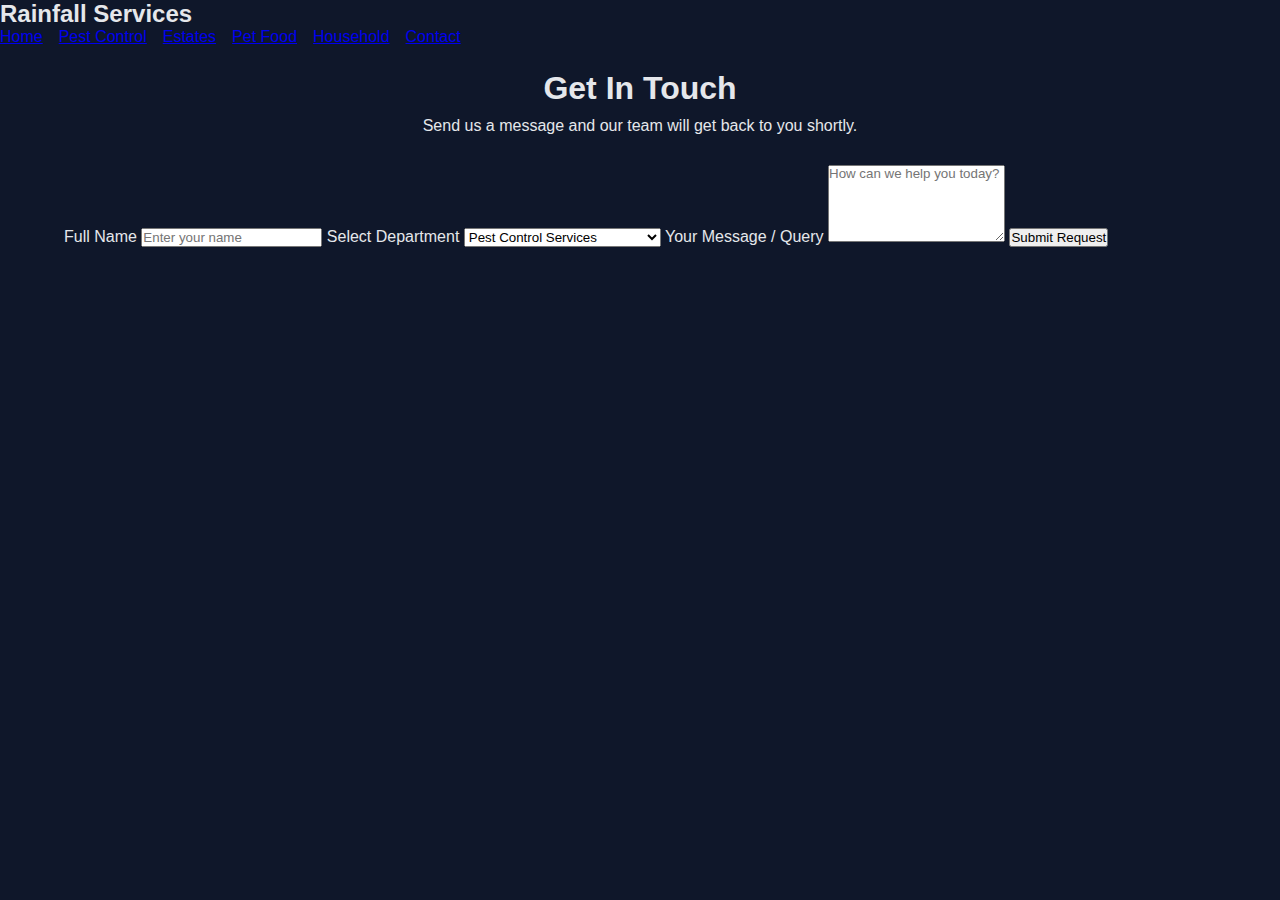
<file: contact.html>
<!DOCTYPE html>
<html lang="en">
<head>
    <meta charset="UTF-8">
    <meta name="viewport" content="width=device-width, initial-scale=1.0">
    <title>Contact Us | Rainfall Business Services</title>
    <link rel="stylesheet" href="style.css">
</head>
<body>
    <nav>
        <div class="logo">Rainfall Services</div>
        <ul class="nav-links" id="navLinks">
            <li><a href="index.html">Home</a></li>
            <li><a href="pest.html">Pest Control</a></li>
            <li><a href="estates.html">Estates</a></li>
            <li><a href="petfood.html">Pet Food</a></li>
            <li><a href="household.html">Household</a></li>
            <li><a href="contact.html">Contact</a></li>
        </ul>
        <div class="hamburger" onclick="toggleMenu()">
            <span></span><span></span><span></span>
        </div>
    </nav>

    <div class="container">
        <div class="contact-form-wrapper">
            <h1 style="text-align: center; color: var(--primary); margin-bottom: 10px;">Get In Touch</h1>
            <p style="text-align: center; margin-bottom: 30px;">Send us a message and our team will get back to you shortly.</p>
            
            <form name="contact" method="POST" data-netlify="true" class="contact-form">
                <input type="hidden" name="form-name" value="contact" />
                
                <label>Full Name</label>
                <input type="text" name="name" placeholder="Enter your name" required>

                <label>Select Department</label>
                <select name="division">
                    <option value="pest">Pest Control Services</option>
                    <option value="estates">Estate Maintenance</option>
                    <option value="petfood">Pet Food (DogfoodPrograms)</option>
                    <option value="household">Household Items</option>
                </select>

                <label>Your Message / Query</label>
                <textarea name="message" rows="5" placeholder="How can we help you today?" required></textarea>

                <button type="submit" class="btn btn-full">Submit Request</button>
            </form>
        </div>
    </div>

    <script>function toggleMenu() { document.getElementById('navLinks').classList.toggle('active'); }</script>
</body>
</html>
</file>
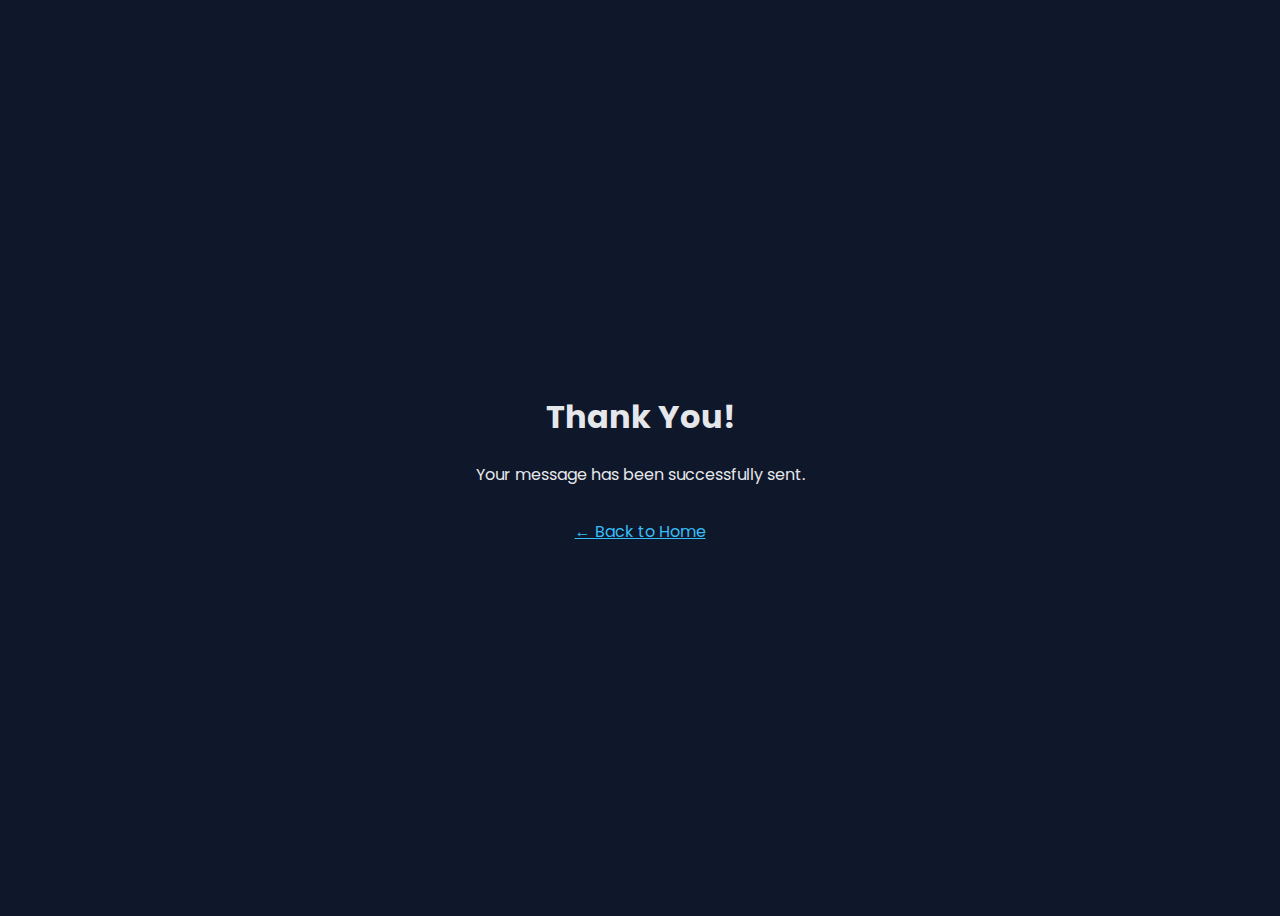
<file: thank-you.html>
<!DOCTYPE html>
<html lang="en">
<head>
  <meta charset="UTF-8">
  <meta name="viewport" content="width=device-width,initial-scale=1.0">
  <title>Thank You</title>
  <link href="https://fonts.googleapis.com/css2?family=Poppins:wght@400;600&display=swap" rel="stylesheet">
  <style>
    body{font-family:Poppins,sans-serif;display:flex;align-items:center;justify-content:center;height:100vh;background:#0f172a;color:#e5e7eb;text-align:center}
    a{margin-top:1rem;display:inline-block;color:#38bdf8}
  </style>
</head>
<body>
  <div>
    <h1>Thank You!</h1>
    <p>Your message has been successfully sent.</p>
    <a href="/">← Back to Home</a>
  </div>
</body>
</html>
</file>
<file: style.css>
*{margin:0;padding:0;box-sizing:border-box;font-family:Poppins,sans-serif}
body{background:#0f172a;color:#e5e7eb}
.container{max-width:1200px;margin:auto;padding:1.5rem}

header{display:flex;justify-content:space-between;align-items:center}
.logo{font-size:1.5rem;font-weight:700}
.logo span{color:#38bdf8}

nav ul{display:flex;gap:1rem;list-style:none}
.hamburger{display:none;flex-direction:column;gap:5px;cursor:pointer}
.hamburger span{width:25px;height:3px;background:#fff}

.contact-button{background:#38bdf8;color:#020617;border:none;padding:.6rem 1.2rem;border-radius:8px;font-weight:600}

.hero{text-align:center;padding:4rem 1rem}
.social-links{margin-top:1rem;font-size:1.6rem}

.advantage-grid,.projects-grid{display:grid;grid-template-columns:repeat(auto-fit,minmax(250px,1fr));gap:1.5rem}
.advantage-item,.project-card,.review-box{background:#020617;padding:1.5rem;border-radius:16px}

.project-card img{width:100%;border-radius:12px;margin-bottom:1rem}

.carousel{overflow:hidden}
.carousel-track{display:flex;transition:transform .6s ease}
.review-box{min-width:100%;text-align:center}

.modal{display:none;position:fixed;inset:0;background:rgba(0,0,0,.7)}
.modal-content{background:#020617;padding:2rem;border-radius:16px;max-width:400px;margin:10% auto;position:relative}
.close-btn{position:absolute;top:10px;right:15px;font-size:1.5rem;cursor:pointer}

.whatsapp-float{position:fixed;bottom:20px;left:20px;background:#25D366;color:#fff;width:55px;height:55px;border-radius:50%;display:flex;align-items:center;justify-content:center;font-size:1.8rem;z-index:1000}

@media(max-width:768px){
  nav ul{display:none;position:absolute;right:20px;top:70px;flex-direction:column;background:#020617;padding:1rem;border-radius:12px}
  nav ul.active{display:flex}
  .hamburger{display:flex}
}
/* Botpress Chatbot Styling */
#webchat {
  width: 400px;
  height: 500px;
  position: fixed;
  bottom: 90px;
  right: 20px;
  z-index: 999;
}

#webchat .bpWebchat {
  width: 100%;
  height: 100%;
  max-width: 100%;
  max-height: 100%;
}

#webchat .bpFab {
  display: none; /* hide default bubble */
}

/* Mobile */
@media (max-width: 768px) {
  #webchat {
    width: 100%;
    height: 100%;
    bottom: 0;
    right: 0;
    border-radius: 0;
  }
}
</file>
